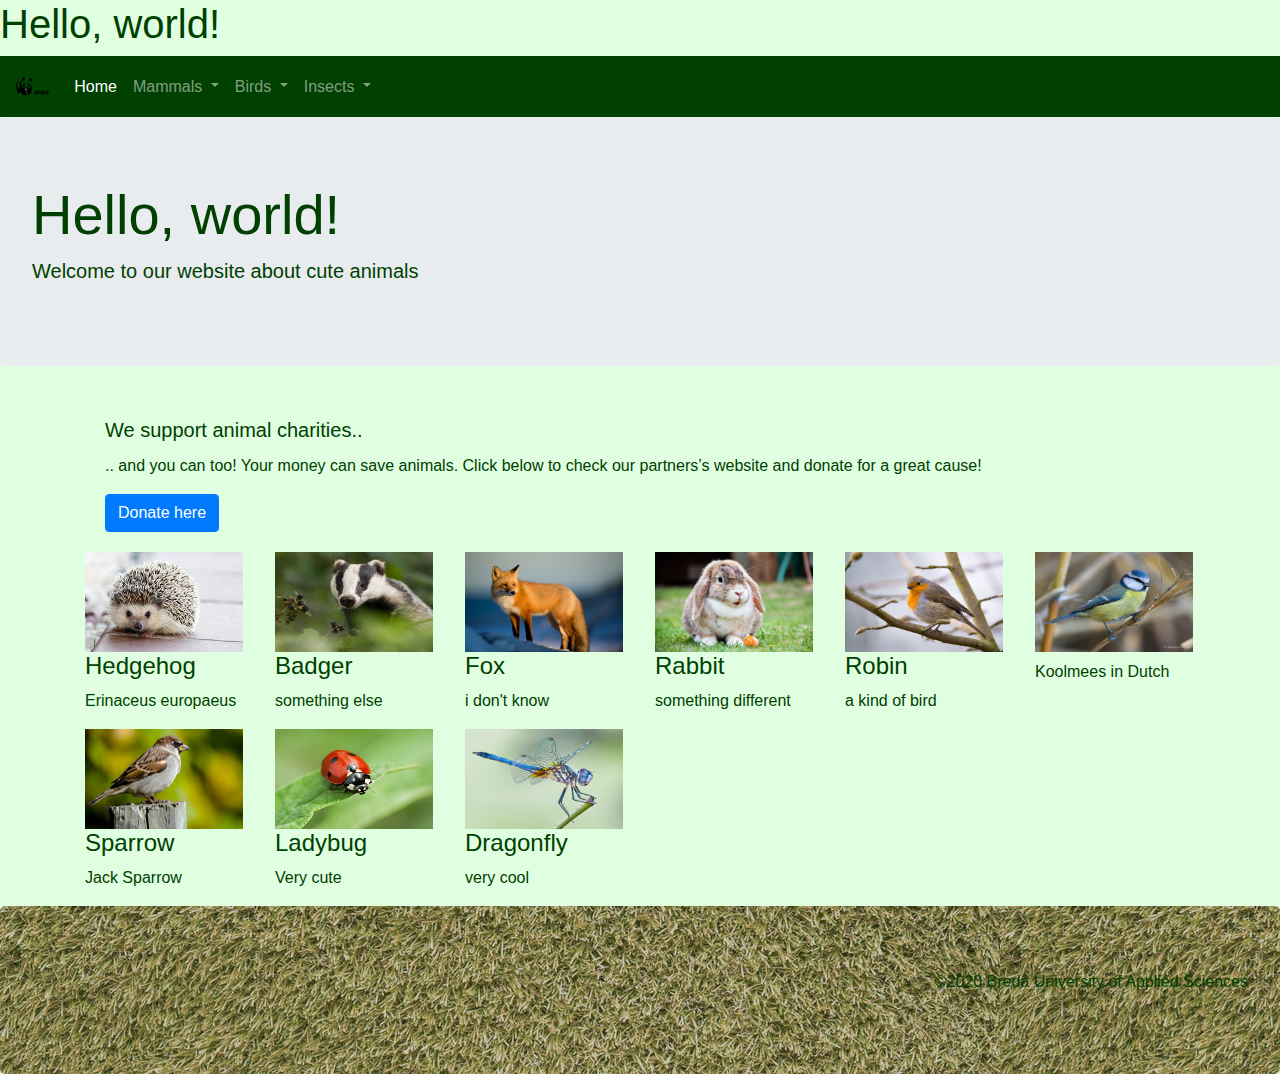
<file: index.html>
<!doctype html>
<html lang="en">
<head>
    <!-- Required meta tags -->
    <meta charset="utf-8">
    <meta name="viewport" content="width=device-width, initial-scale=1, shrink-to-fit=no">

    <!-- Bootstrap CSS -->
    <link rel="stylesheet" href="https://stackpath.bootstrapcdn.com/bootstrap/4.4.1/css/bootstrap.min.css" integrity="sha384-Vkoo8x4CGsO3+Hhxv8T/Q5PaXtkKtu6ug5TOeNV6gBiFeWPGFN9MuhOf23Q9Ifjh" crossorigin="anonymous">
	<link href="https://fonts.googleapis.com/css?family=Sen&display=swap" rel="stylesheet">
    <link href="CSS/stylesheet.css" rel="stylesheet" type="text/css">
	
<title>Hello, world!</title>
  </head>
  <body>
    <h1>Hello, world!</h1>
	  <!-- top of the page -->
<nav class="navbar navbar-expand-lg navbar-dark my-navbar">
  <a class="navbar-brand" href="#"> 
	<img alt="cute animals logo" src="Images/logo.svg" height="35">
	</a>
  <button class="navbar-toggler" type="button" data-toggle="collapse" data-target="#navbarSupportedContent" aria-controls="navbarSupportedContent" aria-expanded="false" aria-label="Toggle navigation">
    <span class="navbar-toggler-icon"></span>
  </button>

  <div class="collapse navbar-collapse" id="navbarSupportedContent">
    <ul class="navbar-nav mr-auto">
      <li class="nav-item active">
        <a class="nav-link" href="#">Home <span class="sr-only">(current)</span></a>
      </li>
      <li class="nav-item">  <a class="nav-link dropdown-toggle" href="#" id="navbarDropdown01" role="button" data-toggle="dropdown" aria-haspopup="true" aria-expanded="false">
          Mammals
        </a>
        <div class="dropdown-menu" aria-labelledby="navbarDropdown01">
          <a class="dropdown-item" href="#">Hedgehog</a>
          <a class="dropdown-item" href="#">Badger</a>
          <a class="dropdown-item" href="#">Fox</a>
		  <a class="dropdown-item" href="#">Rabbit</a>
        </div>
      </li>
      <li class="nav-item dropdown">
        <a class="nav-link dropdown-toggle" href="#" id="navbarDropdown02" role="button" data-toggle="dropdown" aria-haspopup="true" aria-expanded="false">
          Birds
        </a>
        <div class="dropdown-menu" aria-labelledby="navbarDropdown02">
          <a class="dropdown-item" href="#">Robin</a>
          <a class="dropdown-item" href="#">Bluetit</a>
          <div class="dropdown-divider"></div>
          <a class="dropdown-item" href="#">Sparrow</a>
        </div>
      </li>
		
<li class="nav-item dropdown">
        <a class="nav-link dropdown-toggle" href="#" id="navbarDropdown03" role="button" data-toggle="dropdown" aria-haspopup="true" aria-expanded="false">
          Insects
        </a>
        <div class="dropdown-menu" aria-labelledby="navbarDropdown03">
          <a class="dropdown-item" href="#">Ladybug</a>
          <a class="dropdown-item" href="#">Dragonfly</a>
        </div>
      </li>
      
    </ul>
  </div>
</nav>
<header> <div class="jumbotron">
  <h1 class="display-4">Hello, world!</h1>
  <p class="lead"> Welcome to our website about cute animals</p>
</div> </header>
<section class="container"> 
  <div class="card-body">
    <h5 class="card-title">We support animal charities..</h5>
    <p class="card-text">.. and you can too! Your money can save animals. Click below to check our partners&rsquo;s website and donate for a great cause!</p>
    <a href="https://www.wwf.nl/kom-in-actie/met-een-donatie/word-donateur?utm_source=googlepaid&utm_medium=cpc&utm_campaign=aocdon&utm_content=WWF&gclid=Cj0KCQjwjoH0BRD6ARIsAEWO9DusA8Rqx9_rkSVp4w5SIMbhh15Fs-_mPVZr3VyotKO8aeF22NFSpNgaAkvwEALw_wcB" class="btn btn-primary">Donate here</a>
  </div>
 </section>
<main class="container"> <!-- main grid -->
	  <div class="row"> 
		  <div class="col-12 col-sm-6 col-md-4 col-xl-2"> 
			 <img alt="Image of a hedgehog" class="" src="Images/hedgehog.jpg" width="158" height="100"><br>
			 <h4> Hedgehog </h4>
			 <p> Erinaceus europaeus </p>
		  </div>
		  <div class="col-12 col-sm-6 col-md-4 col-xl-2">  <img alt="Image of a badger" class="" src="Images/badger.jpg" width="158" height="100"><br>
			 <h4> Badger </h4>
			 <p> something else </p> </div>
		  <div class="col-12 col-sm-6 col-md-4 col-xl-2">  <img alt="Image of a fox" class="" src="Images/fox.jpg" width="158" height="100"><br>
			 <h4> Fox </h4>
			 <p> i don't know </p> </div>
		  <div class="col-12 col-sm-6 col-md-4 col-xl-2">  <img alt="Image of a rabbit" class="" src="Images/rabbit.jpg" width="158" height="100"><br>
			 <h4> Rabbit </h4>
			 <p> something different </p> </div>
		  <div class="col-12 col-sm-6 col-md-4 col-xl-2">  <img alt="Image of a Robin" class="" src="Images/Robin.jpg" width="158" height="100"><br>
			 <h4> Robin </h4>
			 <p> a kind of bird </p> </div>
		  <div class="col-12 col-sm-6 col-md-4 col-xl-2">  <img alt="Image of a blue tit" class="" src="Images/bluetit.jpg" width="158" height="100"><br>
			 <h4> </h4>
			 <p> Koolmees in Dutch</p> </div>
		  <div class="col-12 col-sm-6 col-md-4 col-xl-2"> <img alt="Image of a Sparow" class="" src="Images/sparrow.jpg" width="158" height="100"><br>
			 <h4> Sparrow</h4>
			 <p> Jack Sparrow </p> </div>
		  <div class="col-12 col-sm-6 col-md-4 col-xl-2">  <img alt="Image of a Ladybug" class="" src="Images/ladybug.jpg" width="158" height="100"><br>
			 <h4> Ladybug </h4>
			 <p> Very cute </p> </div>
		  <div class="col-12 col-sm-6 col-md-4 col-xl-2">  <img alt="Image of a Dragonfly" class="" src="Images/dragonfly.jpg" width="158" height="100"><br>
			 <h4> Dragonfly</h4>
			 <p> very cool </p> </div>
	</div>
 </main>
	  
<footer class="jumbotron mb-0 text-right meadow-background"> <p>&copy;2020 Breda University of Applied Sciences </p>  </footer>
	  

    <!-- Optional JavaScript -->
    <!-- jQuery first, then Popper.js, then Bootstrap JS -->
    <script src="https://code.jquery.com/jquery-3.4.1.slim.min.js" integrity="sha384-J6qa4849blE2+poT4WnyKhv5vZF5SrPo0iEjwBvKU7imGFAV0wwj1yYfoRSJoZ+n" crossorigin="anonymous"></script>
    <script src="https://cdn.jsdelivr.net/npm/popper.js@1.16.0/dist/umd/popper.min.js" integrity="sha384-Q6E9RHvbIyZFJoft+2mJbHaEWldlvI9IOYy5n3zV9zzTtmI3UksdQRVvoxMfooAo" crossorigin="anonymous"></script>
    <script src="https://stackpath.bootstrapcdn.com/bootstrap/4.4.1/js/bootstrap.min.js" integrity="sha384-wfSDF2E50Y2D1uUdj0O3uMBJnjuUD4Ih7YwaYd1iqfktj0Uod8GCExl3Og8ifwB6" crossorigin="anonymous"></script>
  </body>
</html>
</file>
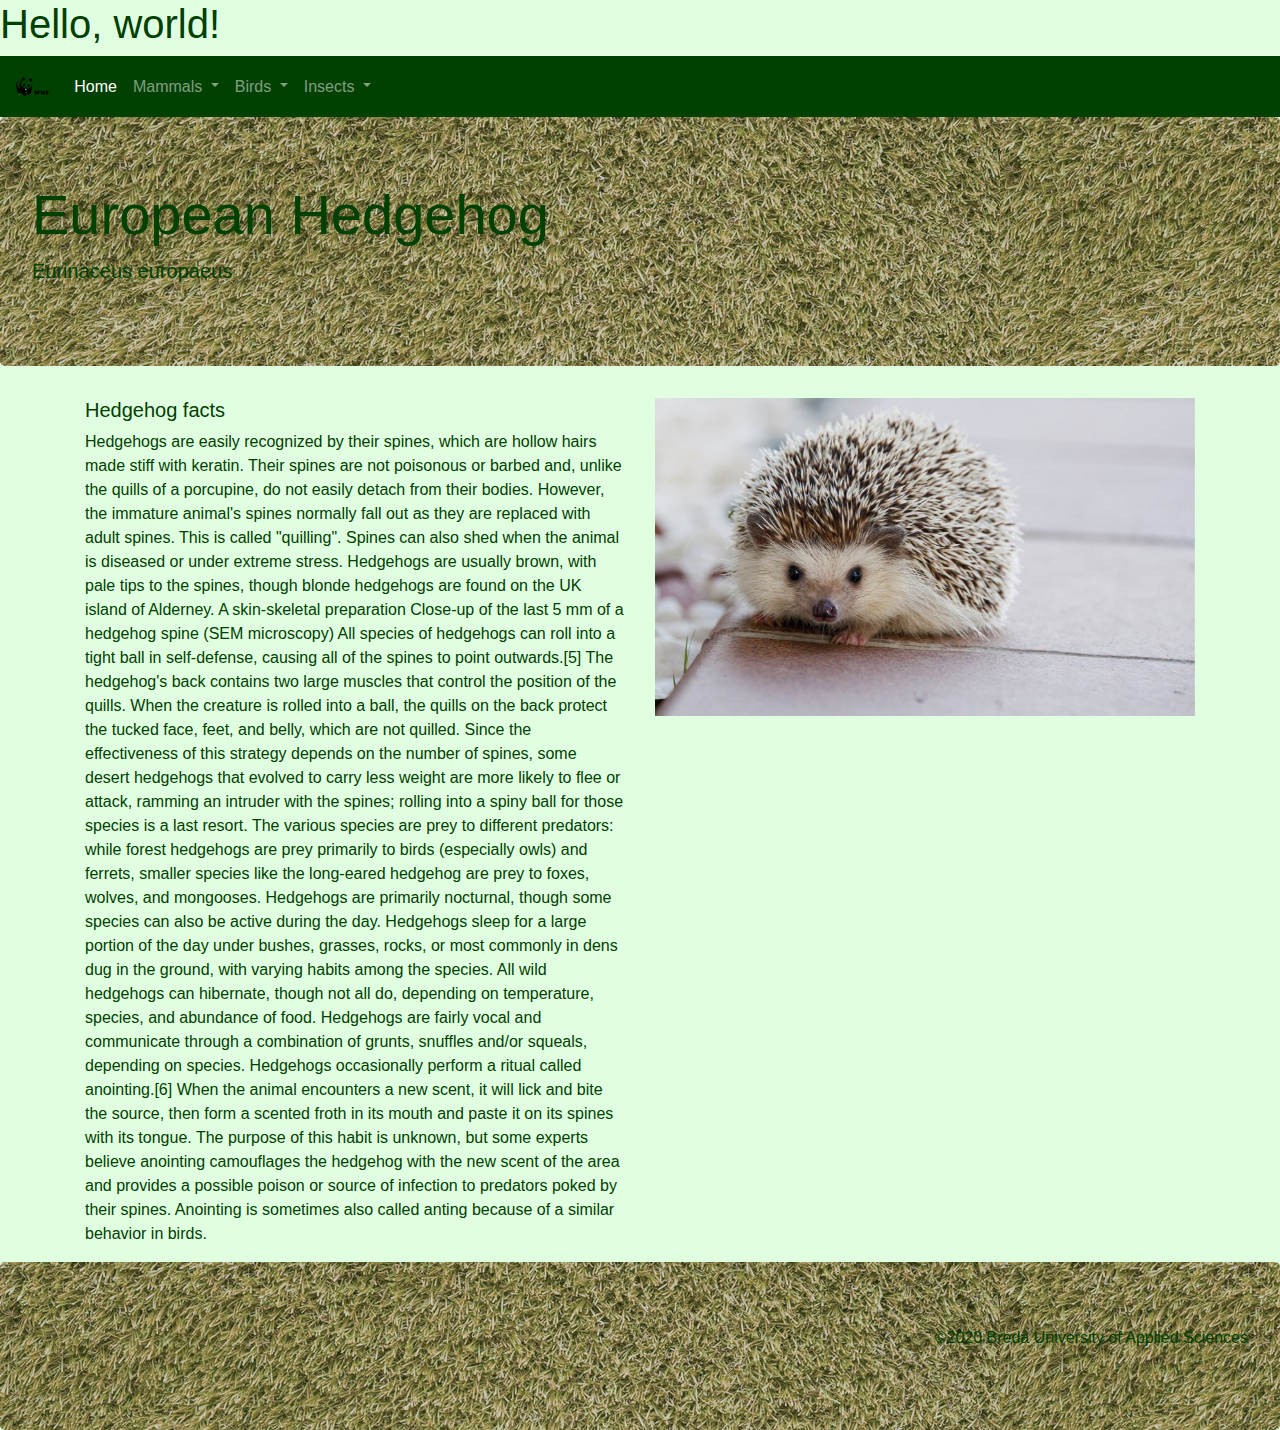
<file: Hedgehog.html>
<!doctype html>
<html lang="en">
<head>
    <!-- Required meta tags -->
    <meta charset="utf-8">
    <meta name="viewport" content="width=device-width, initial-scale=1, shrink-to-fit=no">

    <!-- Bootstrap CSS -->
    <link rel="stylesheet" href="https://stackpath.bootstrapcdn.com/bootstrap/4.4.1/css/bootstrap.min.css" integrity="sha384-Vkoo8x4CGsO3+Hhxv8T/Q5PaXtkKtu6ug5TOeNV6gBiFeWPGFN9MuhOf23Q9Ifjh" crossorigin="anonymous">
	<link href="https://fonts.googleapis.com/css?family=Sen&display=swap" rel="stylesheet">
    <link href="CSS/stylesheet.css" rel="stylesheet" type="text/css">
	
<title>Hello, world!</title>
  </head>
  <body>
    <h1>Hello, world!</h1>
	  <!-- top of the page -->
<nav class="navbar navbar-expand-lg navbar-dark my-navbar">
  <a class="navbar-brand" href="#"> 
	<img alt="cute animals logo" src="Images/logo.svg" height="35">
	</a>
  <button class="navbar-toggler" type="button" data-toggle="collapse" data-target="#navbarSupportedContent" aria-controls="navbarSupportedContent" aria-expanded="false" aria-label="Toggle navigation">
    <span class="navbar-toggler-icon"></span>
  </button>

  <div class="collapse navbar-collapse" id="navbarSupportedContent">
    <ul class="navbar-nav mr-auto">
      <li class="nav-item active">
        <a class="nav-link" href="index.html">Home <span class="sr-only">(current)</span></a>
      </li>
      <li class="nav-item">  <a class="nav-link dropdown-toggle" href="#" id="navbarDropdown01" role="button" data-toggle="dropdown" aria-haspopup="true" aria-expanded="false">
          Mammals
        </a>
        <div class="dropdown-menu" aria-labelledby="navbarDropdown01">
          <a class="dropdown-item" href="Hedgehog.html">Hedgehog</a>
          <a class="dropdown-item" href="#">Badger</a>
          <a class="dropdown-item" href="#">Fox</a>
		  <a class="dropdown-item" href="#">Rabbit</a>
        </div>
      </li>
      <li class="nav-item dropdown">
        <a class="nav-link dropdown-toggle" href="#" id="navbarDropdown02" role="button" data-toggle="dropdown" aria-haspopup="true" aria-expanded="false">
          Birds
        </a>
        <div class="dropdown-menu" aria-labelledby="navbarDropdown02">
          <a class="dropdown-item" href="#">Robin</a>
          <a class="dropdown-item" href="#">Bluetit</a>
          <div class="dropdown-divider"></div>
          <a class="dropdown-item" href="#">Sparrow</a>
        </div>
      </li>
		
<li class="nav-item dropdown">
        <a class="nav-link dropdown-toggle" href="#" id="navbarDropdown03" role="button" data-toggle="dropdown" aria-haspopup="true" aria-expanded="false">
          Insects
        </a>
        <div class="dropdown-menu" aria-labelledby="navbarDropdown03">
          <a class="dropdown-item" href="#">Ladybug</a>
          <a class="dropdown-item" href="#">Dragonfly</a>
        </div>
      </li>
      
    </ul>
  </div>
</nav>
<header> <div class="jumbotron meadow-background">
  <h1 class="display-4"> European Hedgehog</h1>
  <p class="lead"> Eurinaceus europaeus </p>
</div> </header>

<main class="container"> <!-- main grid -->
	  <div class="row"> 
		  <div class="col-6"> <!-- left -->
			 <h5> Hedgehog facts</h5>
			 <p>Hedgehogs are easily recognized by their spines, which are hollow hairs made stiff with keratin. Their spines are not poisonous or barbed and, unlike the quills of a porcupine, do not easily detach from their bodies. However, the immature animal's spines normally fall out as they are replaced with adult spines. This is called "quilling". Spines can also shed when the animal is diseased or under extreme stress. Hedgehogs are usually brown, with pale tips to the spines, though blonde hedgehogs are found on the UK island of Alderney.


A skin-skeletal preparation

Close-up of the last 5 mm of a hedgehog spine (SEM microscopy)
All species of hedgehogs can roll into a tight ball in self-defense, causing all of the spines to point outwards.[5] The hedgehog's back contains two large muscles that control the position of the quills. When the creature is rolled into a ball, the quills on the back protect the tucked face, feet, and belly, which are not quilled. Since the effectiveness of this strategy depends on the number of spines, some desert hedgehogs that evolved to carry less weight are more likely to flee or attack, ramming an intruder with the spines; rolling into a spiny ball for those species is a last resort. The various species are prey to different predators: while forest hedgehogs are prey primarily to birds (especially owls) and ferrets, smaller species like the long-eared hedgehog are prey to foxes, wolves, and mongooses.

Hedgehogs are primarily nocturnal, though some species can also be active during the day. Hedgehogs sleep for a large portion of the day under bushes, grasses, rocks, or most commonly in dens dug in the ground, with varying habits among the species. All wild hedgehogs can hibernate, though not all do, depending on temperature, species, and abundance of food.

Hedgehogs are fairly vocal and communicate through a combination of grunts, snuffles and/or squeals, depending on species.

Hedgehogs occasionally perform a ritual called anointing.[6] When the animal encounters a new scent, it will lick and bite the source, then form a scented froth in its mouth and paste it on its spines with its tongue. The purpose of this habit is unknown, but some experts believe anointing camouflages the hedgehog with the new scent of the area and provides a possible poison or source of infection to predators poked by their spines. Anointing is sometimes also called anting because of a similar behavior in birds.
	  </p>
		  </div>
		  <div class="col-6"> <!-- left -->
	 <div id="carouselExampleSlidesOnly" class="carousel slide" data-ride="carousel">
  <div class="carousel-inner">
    <div class="carousel-item active">
        <img src="Images/Hedgehog1.jpg" class="d-block w-100" alt="Hedgehog">
    </div>
    <div class="carousel-item">
      <img src="Images/hedgehog2.jpg" class="d-block w-100" alt="Hedgehog">
    </div>
    <div class="carousel-item">
      <img src="Images/hedgehog3.jpg" class="d-block w-100" alt="Hedgehog">
    </div>
  </div>
</div>
			 
		  </div> 
	</div>
 </main>
	  
<footer class="jumbotron mb-0 text-right meadow-background"> <p>&copy;2020 Breda University of Applied Sciences </p>  </footer>
	  

    <!-- Optional JavaScript -->
    <!-- jQuery first, then Popper.js, then Bootstrap JS -->
    <script src="https://code.jquery.com/jquery-3.4.1.slim.min.js" integrity="sha384-J6qa4849blE2+poT4WnyKhv5vZF5SrPo0iEjwBvKU7imGFAV0wwj1yYfoRSJoZ+n" crossorigin="anonymous"></script>
    <script src="https://cdn.jsdelivr.net/npm/popper.js@1.16.0/dist/umd/popper.min.js" integrity="sha384-Q6E9RHvbIyZFJoft+2mJbHaEWldlvI9IOYy5n3zV9zzTtmI3UksdQRVvoxMfooAo" crossorigin="anonymous"></script>
    <script src="https://stackpath.bootstrapcdn.com/bootstrap/4.4.1/js/bootstrap.min.js" integrity="sha384-wfSDF2E50Y2D1uUdj0O3uMBJnjuUD4Ih7YwaYd1iqfktj0Uod8GCExl3Og8ifwB6" crossorigin="anonymous"></script>
  </body>
</html>
</file>
<file: CSS/stylesheet.css>
@charset "UTF-8";

Body{ 
background-color: #e0ffe0;
color: #004000;
}

.meadow-background {
	background-image: url("../Images/background.jpg");
}

.my-navbar {
	background-color: #004000;
}
</file>
